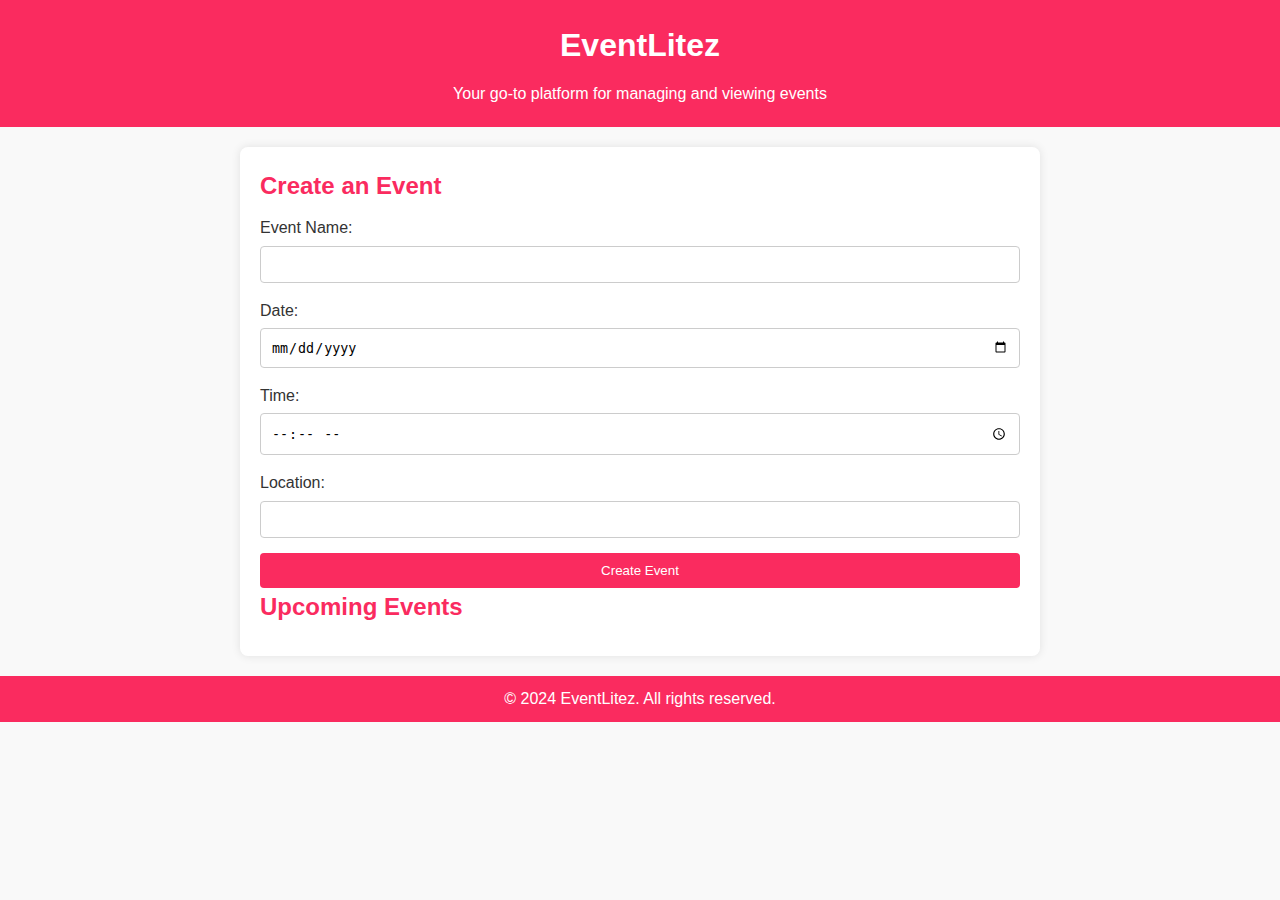
<file: Eventlitez/index.html>
<!DOCTYPE html>
<html lang="en">
  <head>
    <meta charset="UTF-8" />
    <meta name="viewport" content="width=device-width, initial-scale=1.0" />
    <title>EventLitez - Event Listing Website</title>
    <link rel="stylesheet" href="style.css" />
  </head>
  <body>
    <header>
      <h1>EventLitez</h1>
      <p>Your go-to platform for managing and viewing events</p>
    </header>

    <main>
      <section id="event-form">
        <h2>Create an Event</h2>
        <form id="create-event-form">
          <label for="eventName">Event Name:</label>
          <input type="text" id="eventName" required />

          <label for="eventDate">Date:</label>
          <input type="date" id="eventDate" required />

          <label for="eventTime">Time:</label>
          <input type="time" id="eventTime" required />

          <label for="eventLocation">Location:</label>
          <input type="text" id="eventLocation" required />

          <button type="submit">Create Event</button>
        </form>
      </section>

      <section id="event-list">
        <h2>Upcoming Events</h2>
        <ul id="events">
          <!-- Events will be dynamically added here -->
        </ul>
      </section>
    </main>

    <footer>
      <p>© 2024 EventLitez. All rights reserved.</p>
    </footer>

    <script src="script.js"></script>
  </body>
</html>
</file>
<file: Eventlitez/style.css>
/* Basic Reset */
* {
  margin: 0;
  padding: 0;
  box-sizing: border-box;
}

body {
  font-family: Arial, sans-serif;
  background-color: #f9f9f9;
  color: #333;
  line-height: 1.6;
}

header {
  background-color: #fa2b5f;
  color: #ffffff;
  padding: 20px 0;
  text-align: center;
}

header h1 {
  margin-bottom: 10px;
}

main {
  max-width: 800px;
  margin: 20px auto;
  padding: 20px;
  background: #fff;
  border-radius: 8px;
  box-shadow: 0 0 10px rgba(0, 0, 0, 0.1);
}

h2 {
  margin-bottom: 10px;
  color: #fa2b5f;
}

form label {
  display: block;
  margin-bottom: 5px;
}

form input {
  width: 100%;
  padding: 10px;
  margin-bottom: 15px;
  border-radius: 4px;
  border: 1px solid #ccc;
}

form button {
  display: block;
  width: 100%;
  padding: 10px;
  background-color: #fa2b5f;
  color: white;
  border: none;
  border-radius: 4px;
  cursor: pointer;
}

form button:hover {
  background-color: #fa2b5f;
}

#event-list ul {
  list-style-type: none;
}

#event-list li {
  background: #f4f4f4;
  margin-bottom: 10px;
  padding: 10px;
  border-radius: 4px;
  border-left: 5px solid #fa2b5f;
}

footer {
  text-align: center;
  padding: 10px;
  background: #fa2b5f;
  color: #fff;
  margin-top: 20px;
}
</file>
